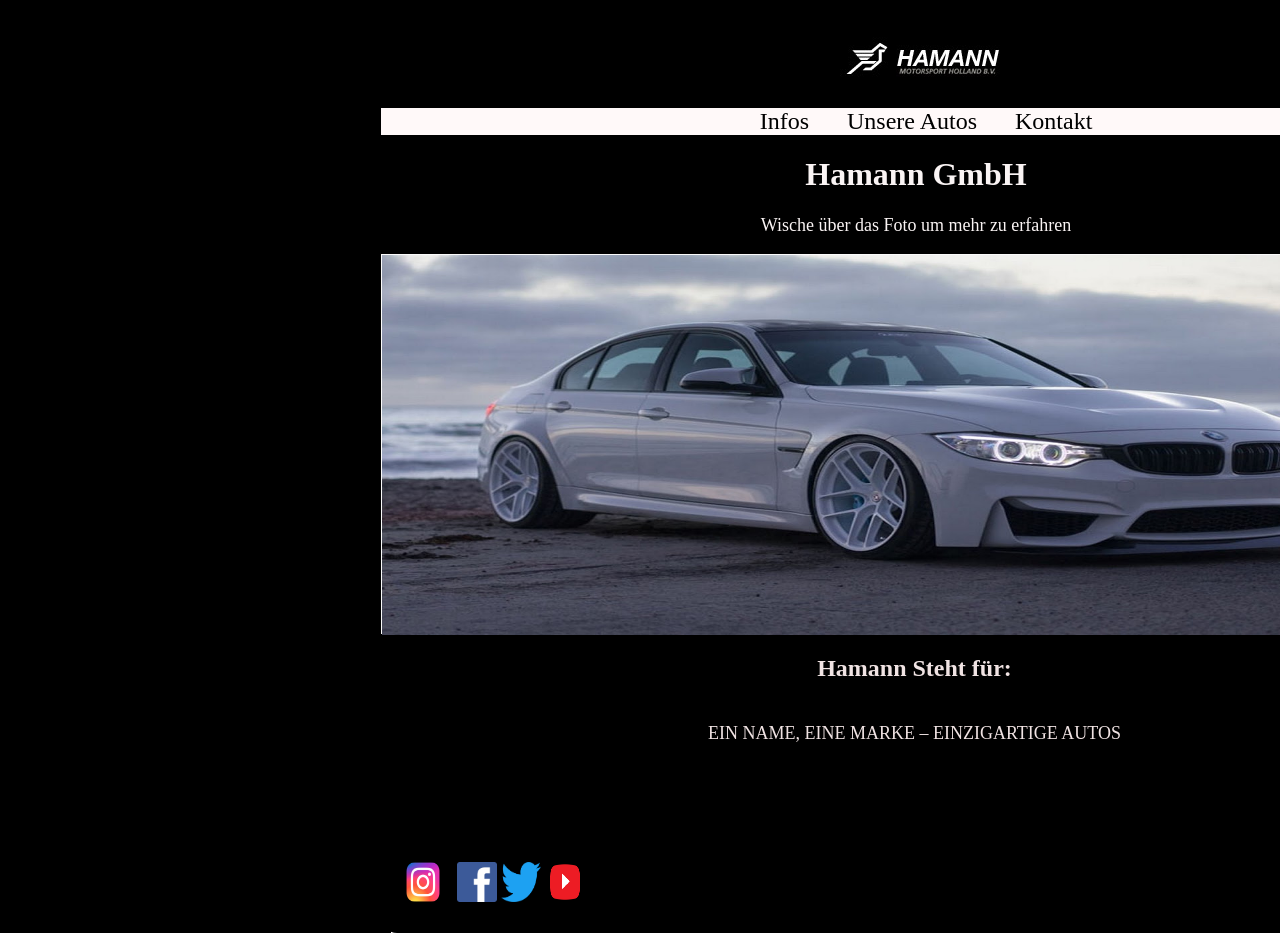
<file: index.html>
<html>
<head>
<meta http-equiv="Content-Type" content="text/html; charset=utf-8" />

<link href="styleH.css"rel="stylesheet"type="text/css">

<title>Hamann</title>



</head>

<body bgcolor="black">  <div id="Gesamt">


<div class = "kopf">
 <img src="Hamann-logo.jpg"/>

</div>

<div class= "nav"> <center>
  <a href ="https://www.hamann-motorsport.com/ueber-uns/hamann/"> Infos </a>    
<a href = Auto.html> Unsere Autos </a>
<a href = Kontakt.html> Kontakt</a> </center>

</div>


<div class= "mitte">

<h1> Hamann GmbH</h1>

<p> Wische über das Foto um mehr zu erfahren   </p>

<div class="flip-box">
  <div class="flip-box-inner">
    <div class="flip-box-front">
     <img src="bild2.jpg" width="1067" height="380"/> 
     <h2>Hamann Steht für:</h2>
     <p><br>EIN NAME, EINE MARKE – EINZIGARTIGE AUTOS</p>
    </div>
    <div class="flip-box-back">
    <img src="BMWbild1.jpg" width="1067" height="380"/>
      <h2>HAMANN</h2>
      <p></br>HAMANN gehört zu den großen Namen der Veredler exklusiver Automobile. Mit intelligenter Funktionalität,<br>überzeugender Technik und bestechender Ästhetik lösen sie überall dort Bewunderung aus, wo sie ihren Auftritt haben:<br> auf Rennstrecken, Straßen oder Parkplätzen. Weltweit. </p></p>
    </div>
  </div>
</div>




<div class = "fuss">

 <a href = "https://www.instagram.com/hamann_international/"> <img src="Instagram-Logo.png" width="60" height="40" /></a>
  <a href = "https://www.facebook.com/hamann.tuning?fref=ts"> <img src="facebook-logo.png" width="40" height="40" /></a>
  <a href = "https://twitter.com/hamann_tuning"> <img src="twitter.logo.png" width="40" height="40" /></a>
  <a href = "https://www.youtube.com/user/1986HAMANN"> <img src="youtube-logo.png" width="40" height="40" /></a>
</div>


</div>
</body>
</html>
</file>
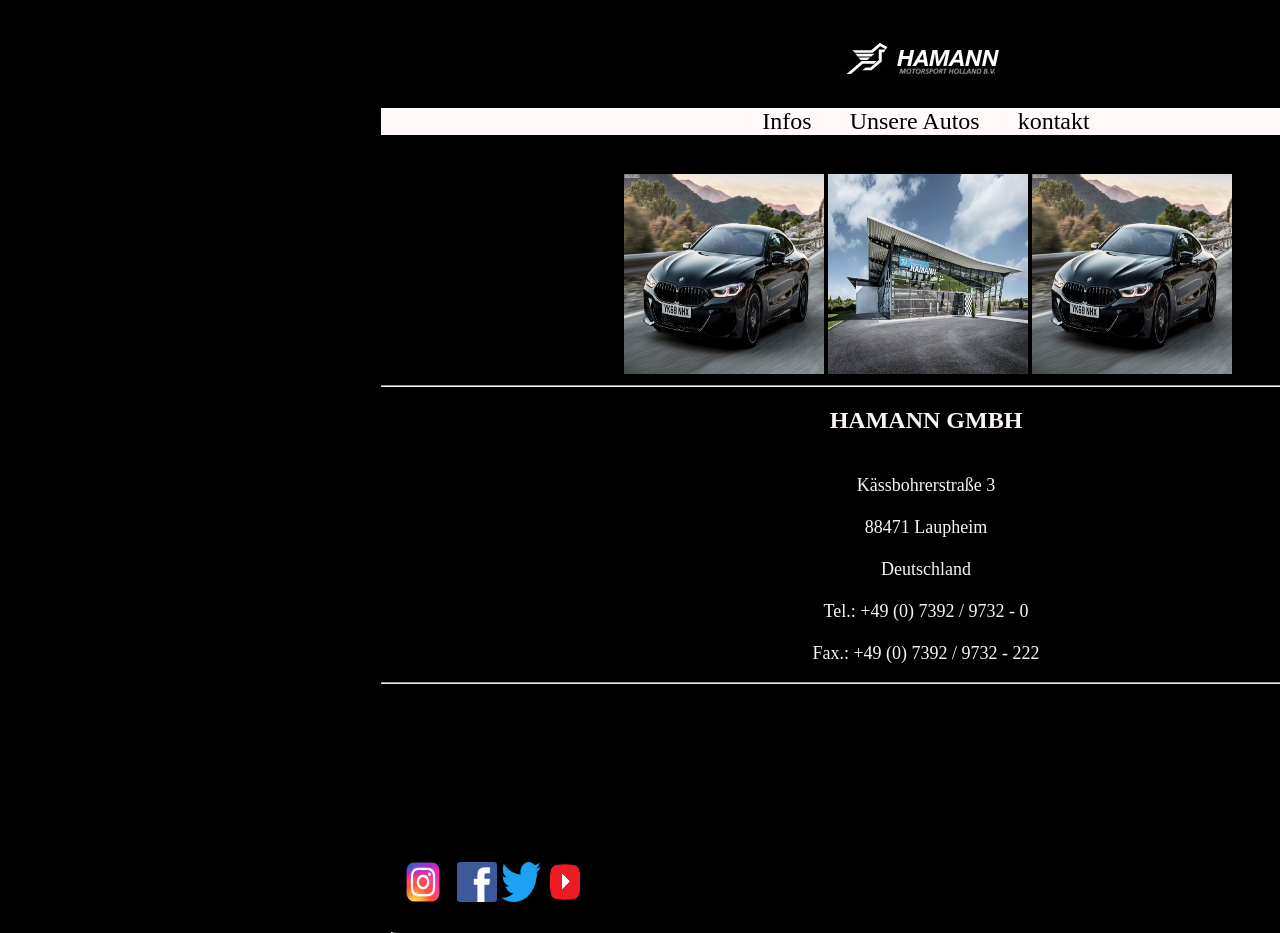
<file: Kontakt.html>
<head>
<meta http-equiv="Content-Type" content="text/html; charset=utf-8" />

<link href="styleH.css"rel="stylesheet"type="text/css">

<title>Kontakt</title>



</head>

<body bgcolor="black"> <div id="Gesamt">


<div class = "kopf">
<a href = index.html> <img src="Hamann-logo.jpg"/></a>

</div>
<div class = "nav"> <center>
<a href ="https://www.hamann-motorsport.com/ueber-uns/hamann/"> Infos </a>
<a href = Auto.html> Unsere Autos </a>
<a href = Kontakt.html> kontakt</a> </center>



</div>
</br>
<br/>
<center><table>
<th>
<td>
   <img src="BMW-8er-.jpg" width="200" height="200"  border="0" /> 
   </td>
   <td>
    <img src="gebäude.jpg" width="200" height="200"  border="0"/> 
   </td>
   <td>
   <img src="BMW-8er-2.jpg" width="200" height="200"  border="0" /> 
   </td>
   </th>
   </table></center>
   <hr/>
<h2> HAMANN GMBH  </h2>
   <p>
<br/>Kässbohrerstraße 3 <br/><br>88471 Laupheim<br/>
<br>Deutschland <br/> <br>Tel.: +49 (0) 7392 / 9732 - 0<br/> 
<br>Fax.: +49 (0) 7392 / 9732 - 222<br/>

 
 <hr/>  
 <div class = "fuss">

   <a href = "https://www.instagram.com/hamann_international/"> <img src="Instagram-Logo.png" width="60" height="40" /></a>
    <a href = "https://www.facebook.com/hamann.tuning?fref=ts"> <img src="facebook-logo.png" width="40" height="40" /></a>
    <a href = "https://twitter.com/hamann_tuning"> <img src="twitter.logo.png" width="40" height="40" /></a>
    <a href = "https://www.youtube.com/user/1986HAMANN"> <img src="youtube-logo.png" width="40" height="40" /></a>
  </div>
  



</div>
</body>
</file>
<file: styleH.css>
#Gesamt {
	overflow: hidden;
	background: rgb(0, 0, 0);
	color: rgb(250, 244, 244);
	text-align: center;
	width: 1090px;
	margin-top: 1%;
	margin-bottom: 1%;
	border-radius: 1em;
	box-shadow: 10px 17px rgb(255, 251, 251);
	position: absolute;
	height: 920px;
	left: 381px;
	top: 0px;
	
}

 


.nav {
  overflow: hidden;
  background-color: rgb(255, 249, 249) ;
  position: center;
  
}


.nav a {
	color: black;
	text-align: center;
	padding: 14px 16px;
	text-decoration: none;
	font-size: 24px;
	;
	
}

.nav a:hover {
  background-color: rgb(252, 248, 248);
  color: rgb(235, 225, 225);
  max-width:100%;
  min-height: 100%;
 
}

p {
	text-align:	center;
	font-size:18px;
	max-width:100%;
	height: auto;
}



.mitte {

	left: 13px;
	top: 206px;
	width: 1070px;
	height: 565px;
	font-size: 16px;
    
}

.h2 { 
font-size: 36px;

}

.fuss {
	position: absolute;
	left: 12px;
	top: 849px;
	
}

* {
  box-sizing: border-box;
  
}

.flip-box {
  background-color: #fff7f7;
  width:1067;
  height:380;
  border: 1px solid #fafafa;
  perspective: 1000px;
 
  
}

.flip-box-inner {
  position: relative;
  width: 100%;
  height: 100%;
  text-align: center;
  transition: transform 0.8s;
  transform-style: preserve-3d;
  
  
}

.flip-box:hover .flip-box-inner {
  transform: rotateY(180deg);
 
}

.flip-box-front, .flip-box-back {
  position: absolute;
  width: 100%;
  height: 100%;
  backface-visibility: hidden;
 
}

.flip-box-front {
  background-color: #f7e8e8;
  color: rgb(240, 227, 227);
 
}

.flip-box-back {
  background-color: #ebe8e8;
  color: rgb(243, 231, 231);
  transform: rotateY(180deg);
  
}
</file>
